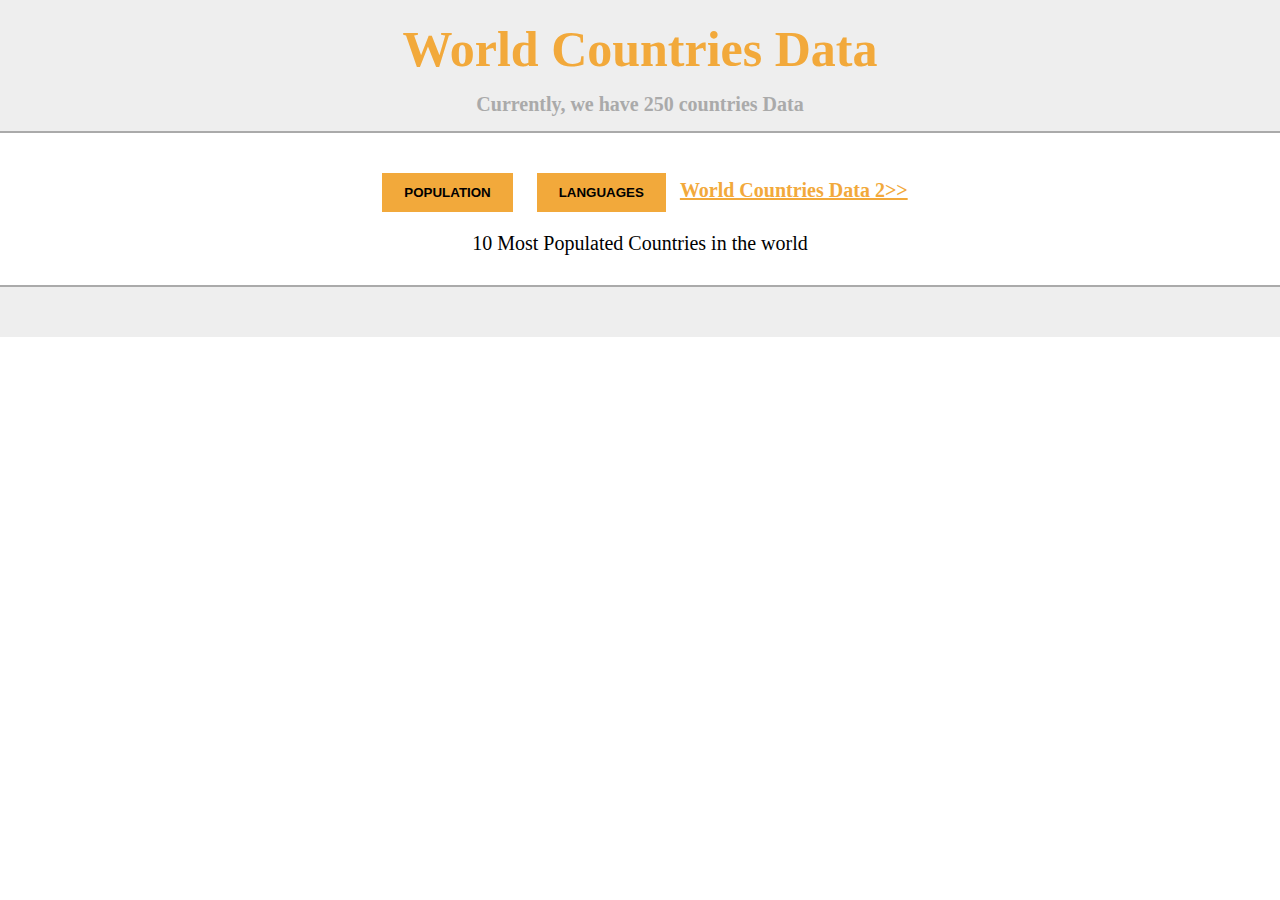
<file: index.html>
<!DOCTYPE html>
<html lang="en">
<head>
    <meta charset="UTF-8">
    <meta http-equiv="X-UA-Compatible" content="IE=edge">
    <meta name="viewport" content="width=device-width, initial-scale=1.0">
    <title>Document</title>
    <link rel="stylesheet" href="assets/css/style1.css">
</head>
<body>
    <header>
        <h2>World Countries Data</h2>
        <h5>Currently, we have 250 countries Data</h5>

    </header>
    <div class="button-section">
        <div class="button-box">
            <button id="population-button">POPULATION</button>
            <button id="language-button">LANGUAGES</button>
            <a href="worldCountries2.html">World Countries Data 2>></a>
        </div>
        <h5>10 Most Populated Countries in the world</h5>
    </div>
    <div class="output-section">

    </div>

    <script src="assets/js/script1.js"></script>
</body>
</html>
</file>
<file: assets/css/style1.css>
*,body{
    padding: 0;
    margin: 0;
}
header{
    border-bottom: 2px solid #aaa;
    text-align: center;
    background-color: #eee;
    margin: 0;
    padding: 0;
}
header h2{
    font-size: 50px;
    color: #F2A93B;
    margin: 0;
    padding-top: 20px;
}
header h5{
    font-size: 20px;
    margin: 15px;
    color: #aaa;
}
.button-section{
    margin: 30px ;
    text-align: center;
}
.button-box button{
    padding: 10px 20px;
    margin: 10px;
    background-color: #F2A93B;
    border-color: transparent;
    font-weight: bold;
    cursor: pointer;
}
.button-section h5{
    font-size: 20px;
    font-weight: lighter;
    margin: 10px;
}
.output-section{
    border-top: 2px solid #aaa;
    background-color: #eee;
    padding-top: 50px;
}

.country{
    display: flex;
    justify-content: center;
    margin: 20px auto;
}
.graph{
    width: 500px;
    height: 33px;
}
.name,.population{
    font-size: 20px;
    margin-top: 20px;
    text-align: left;
    justify-content: left;
    width: 120px;
    margin: 5px auto;
}
.language-box{
    display: none;
}
a{
    color: #F2A93B;
    font-size: 20px;
    font-weight: bold;
}
</file>
